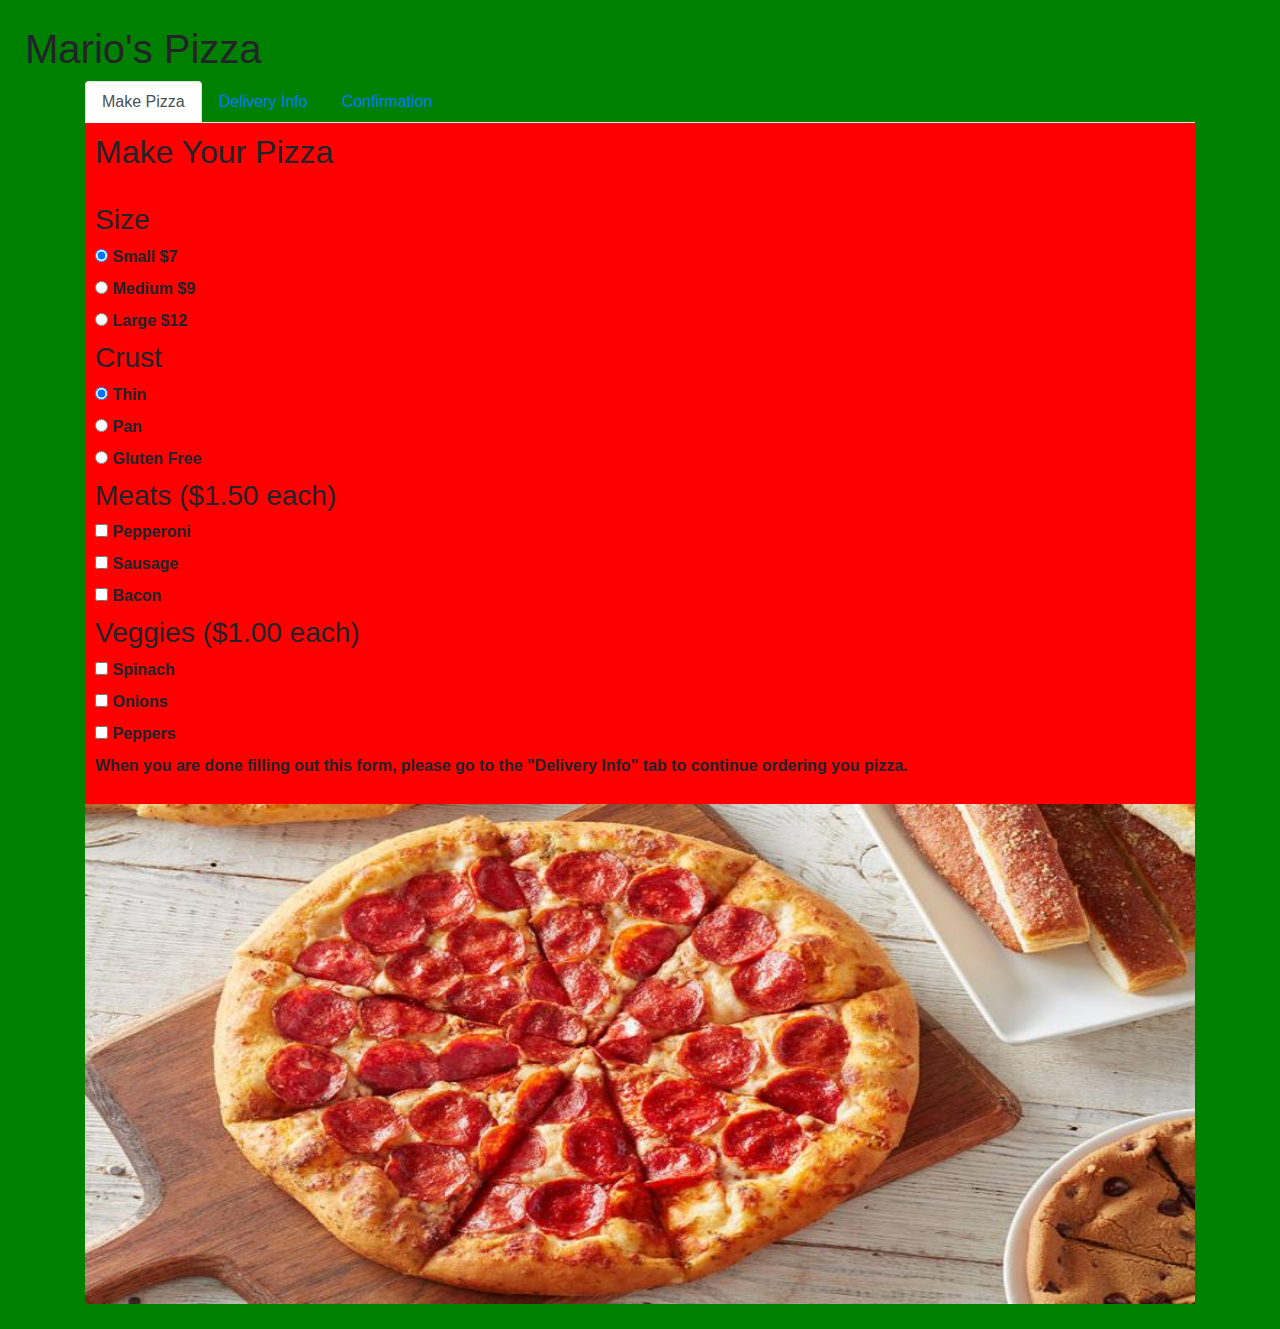
<file: javascript-tabs-master/index.html>
<!DOCTYPE html>
<html lang="en">
<head>
    <meta charset="UTF-8">
    <title>Mario's Pizza</title>
    <!-- Bootstrap styles first -->
    <link rel="stylesheet" href="https://stackpath.bootstrapcdn.com/bootstrap/4.5.2/css/bootstrap.min.css">
    <link rel="stylesheet" href="https://maxcdn.bootstrapcdn.com/font-awesome/4.7.0/css/font-awesome.min.css">
    <!-- Our styles -->
    <link href="tabs.css" rel="stylesheet" type="text/css"/>
</head>

<body id="page">

<h1>Mario's Pizza</h1>

<div class="container">
    <nav>
        <ul id="tabs" class="nav nav-tabs">
            <li class="nav-item">
                <a class="nav-link active" href="#make">Make Pizza</a>
            </li>
            <li class="nav-item">
                <a class="nav-link" href="#info">Delivery Info</a>
            </li>
            <li class="nav-item">
                <a class="nav-link" href="#confirmation">Confirmation</a>
            </li>
        </ul>
    </nav>

    <div class="tab-content">
        <div id="make" class="tab-pane active">

            <h2>Make Your Pizza</h2><br>

            <h3>Size</h3>
            <input type="radio" name="size" id="small" data-price="7" data-size="Small" checked>
            <label for="small">Small $7</label>
            <br>
            <input type="radio" name="size" id="medium" data-price="9" data-size="Medium">
            <label for="medium">Medium $9</label>
            <br>
            <input type="radio" name="size" id="large" data-price="12" data-size="Large">
            <label for="large">Large $12</label>

            <h3>Crust</h3>
            <input type="radio" name="crust" id="thin" data-crust="Thin" checked>
            <label for="thin">Thin</label>
            <br>
            <input type="radio" name="crust" id="pan" data-crust="Pan">
            <label for="pan">Pan</label>
            <br>
            <input type="radio" name="crust" id="gluten-free" data-crust="Gluten Free">
            <label for="gluten-free">Gluten Free</label>

            <h3>Meats ($1.50 each)</h3>
            <input type="checkbox" name="meat" id="pepperoni" data-meat="Pepperoni">
            <label for="pepperoni">Pepperoni</label>
            <br>
            <input type="checkbox" name="meat" id="sausage" data-meat="Sausage">
            <label for="sausage">Sausage</label>
            <br>
            <input type="checkbox" name="meat" id="bacon" data-meat="Bacon">
            <label for="bacon">Bacon</label>

            <h3>Veggies ($1.00 each)</h3>
            <input type="checkbox" name="veggie" id="spinach" data-veggie="Spinach">
            <label for="spinach">Spinach</label>
            <br>
            <input type="checkbox" name="veggie" id="onions" data-veggie="Onions">
            <label for="onions">Onions</label>
            <br>
            <input type="checkbox" name="veggie" id="peppers" data-veggie="Peppers">
            <label for="peppers">Peppers</label>

            <p>When you are done filling out this form, please go to the "Delivery Info" tab
                to continue ordering you pizza.</p>


        </div>

        <div id="info" class="tab-pane">
            <h2>Enter Your Delivery Info</h2>

            <label for="name">Name:</label>
            <input type="text" id="name" required="required">
            <br>
            <br>

            <label for="address">Address:</label>
            <input type="text" id="address" required="required">
            <br>
            <br>

            <label for="phone">Phone:</label>
            <input type="text" id="phone" required="required">

            <p>When you are done filling out this form, please go to the "Confirmation" tab
                to finish ordering you pizza.</p>

        </div>

        <div id="confirmation" class="tab-pane">
            <h2>Order Confirmation</h2>
            <h3>Pizza</h3>
            <p id="size-output"></p>
            <p id="crust-output"></p>
            <p id="meat-output"></p>
            <p id="veggie-output"></p>
            <p id="subtotal"></p>
            <p id="tax"></p>
            Delivery Fee: $2
            <br>
            <br>
            <h2><p id="total"></p></h2>
            <br>
            <h3>Delivery Info</h3>
            <p id="name-output"></p>
            <p id="address-output"></p>
            <p id="phone-output"></p>
            <br>
            <br>
            If this info is okay click "Order" to order your pizza
            <br>
            <button onclick="window.location.href='thanks.html'">Order</button>

        </div>

        <div id="pizzahero"></div>

    </div>
</div>

<!-- jQuery first -- BEWARE OF THE SLIM VERSION FROM BOOTSTRAP -->
<script src="https://code.jquery.com/jquery-3.6.0.js" integrity="sha256-H+K7U5CnXl1h5ywQfKtSj8PCmoN9aaq30gDh27Xc0jk="
        crossorigin="anonymous"></script>
<!-- Popper and Bootstrap second -->
<script src="https://cdn.jsdelivr.net/npm/popper.js@1.16.1/dist/umd/popper.min.js"></script>
<script src="https://stackpath.bootstrapcdn.com/bootstrap/4.5.2/js/bootstrap.min.js"></script>
<!-- Our code last -->
<script src="tabs.js"></script>

</body>

</html>
</file>
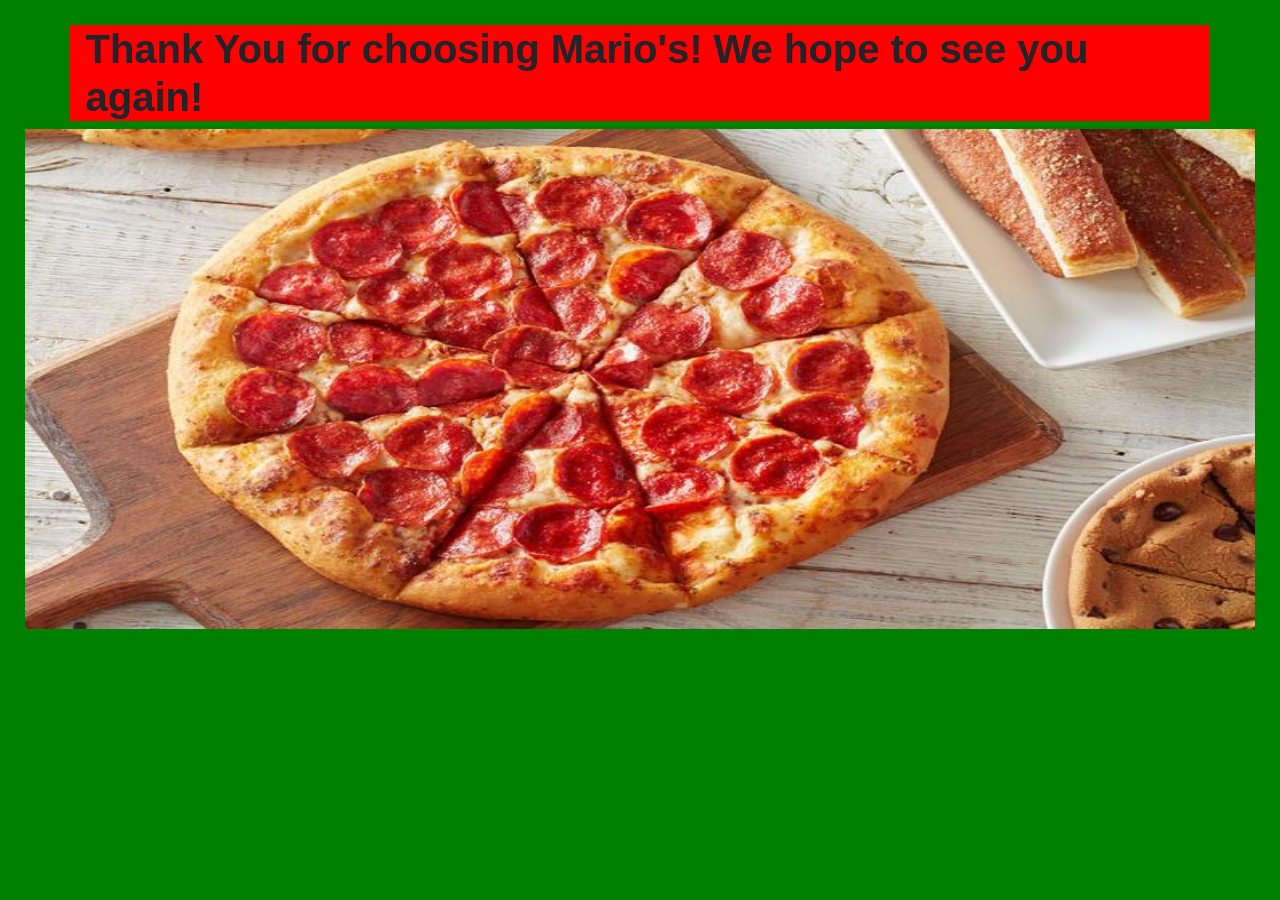
<file: javascript-tabs-master/thanks.html>
<!DOCTYPE html>
<html lang="en">
<head>
    <meta charset="UTF-8">
    <title>Mario's Pizza</title>
    <link rel="stylesheet" href="https://stackpath.bootstrapcdn.com/bootstrap/4.5.2/css/bootstrap.min.css">
    <link rel="stylesheet" href="https://maxcdn.bootstrapcdn.com/font-awesome/4.7.0/css/font-awesome.min.css">
    <link href="tabs.css" rel="stylesheet" type="text/css"/>
</head>
<body id="page">

<h1 id="make" class="container">Thank You for choosing Mario's! We hope to see you again!</h1>
<div id="pizzahero"></div>

</body>
</html>
</file>
<file: javascript-tabs-master/tabs.css>
body {
    padding: 25px;
    background-color: green;
}

.tab-pane {
    padding: 10px;
}

#make {
    background-color: red;
    font-weight: bold;
}

#info {
    background-color: red;
    font-weight: bold;
}

#confirmation {
    background-color: red;
    font-weight: bold;
}

#pizzahero {
    height: 500px;
    background-image: url(pizza.jpg);
    background-repeat: no-repeat;
    background-size: 100% 100%;
}
</file>
